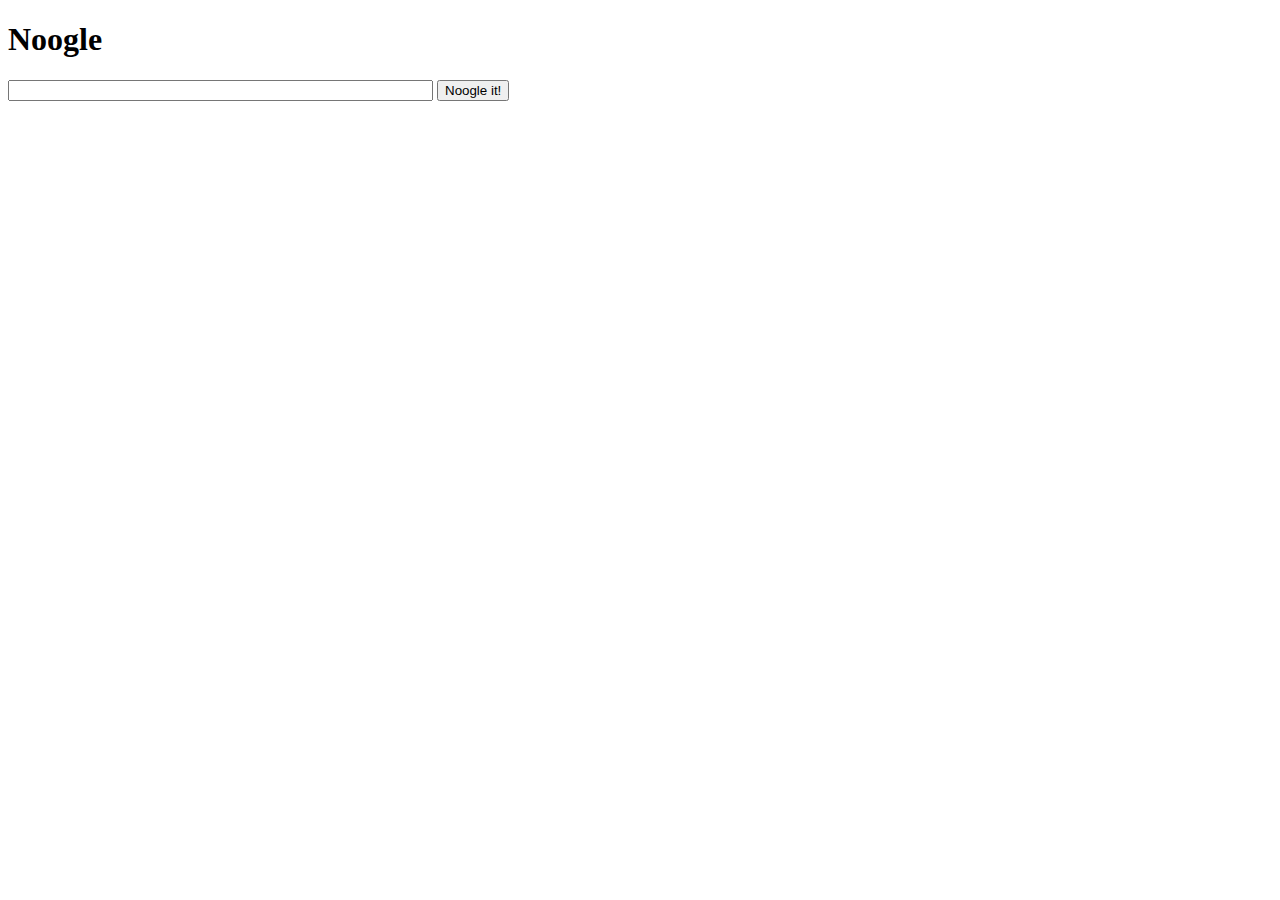
<file: lab5/domTools.html>
<!doctype html>
<html>
<head>
  <meta charset="utf-8">
  <title>Noogle Search</title>
</head>

<body>
<h1>Noogle</h1>
<form name = 'search' method ="get" id="search">
  <input type = "text" name = "searchterms" size = "50">
  <input type = "submit" name = "submit" value = "Noogle it!">
</form>

</body>
</html>
</file>
